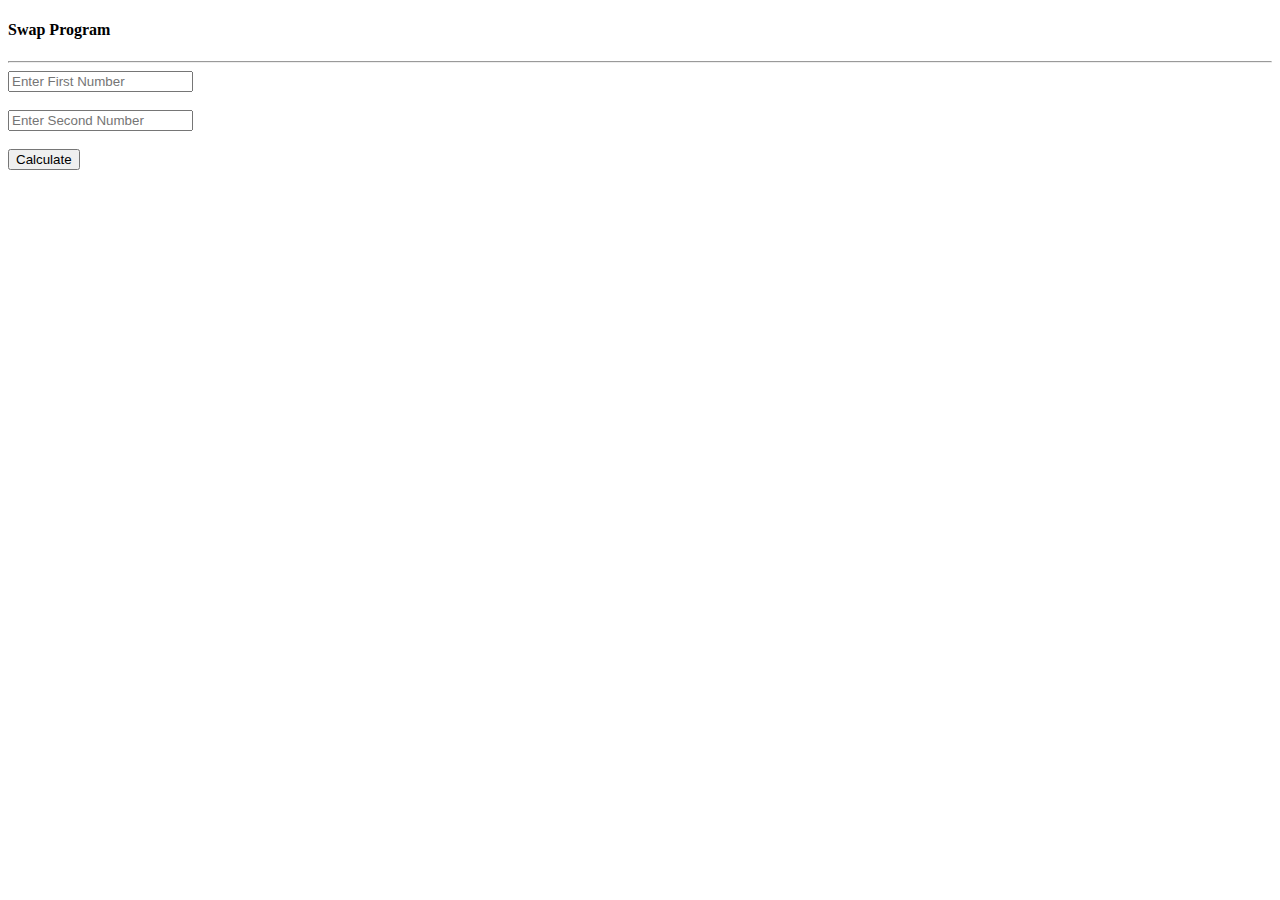
<file: myapp/scsapp/templates/scsapp/index.html>
<!DOCTYPE html>
<html>
<head>
	<title></title>
</head>
<body>
	<h4>Swap Program</h4>
	<hr>
<form action="swaplogic">
<input type="text" name="txt1" placeholder="Enter First Number" />
<br>
<br>
<input type="text" name="txt2" placeholder="Enter Second Number" />
<br>
<br>
<input type="submit" name="btnsubmit" value="Calculate" />
  

</form>
</body>
</html>
</file>
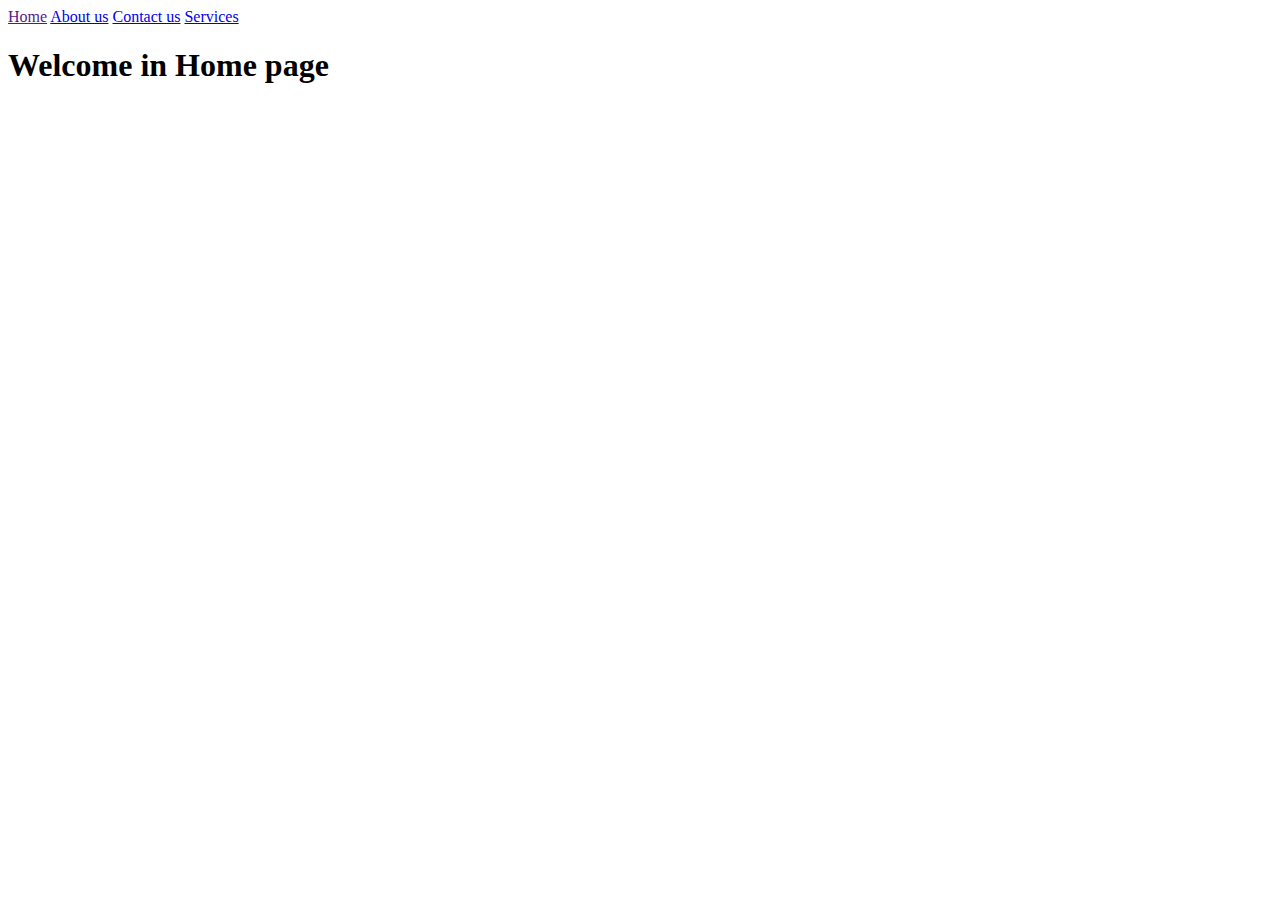
<file: myapp/siteapp/templates/siteapp/index.html>
<!DOCTYPE html>
<html>
<head>
	<title></title>
</head>
<body>
	<a href="">Home</a>
	<a href="about">About us</a>
	<a href="contact">Contact us</a>
	<a href="service">Services</a>
<h1>Welcome in Home page</h1>
</body>
</html>
</file>
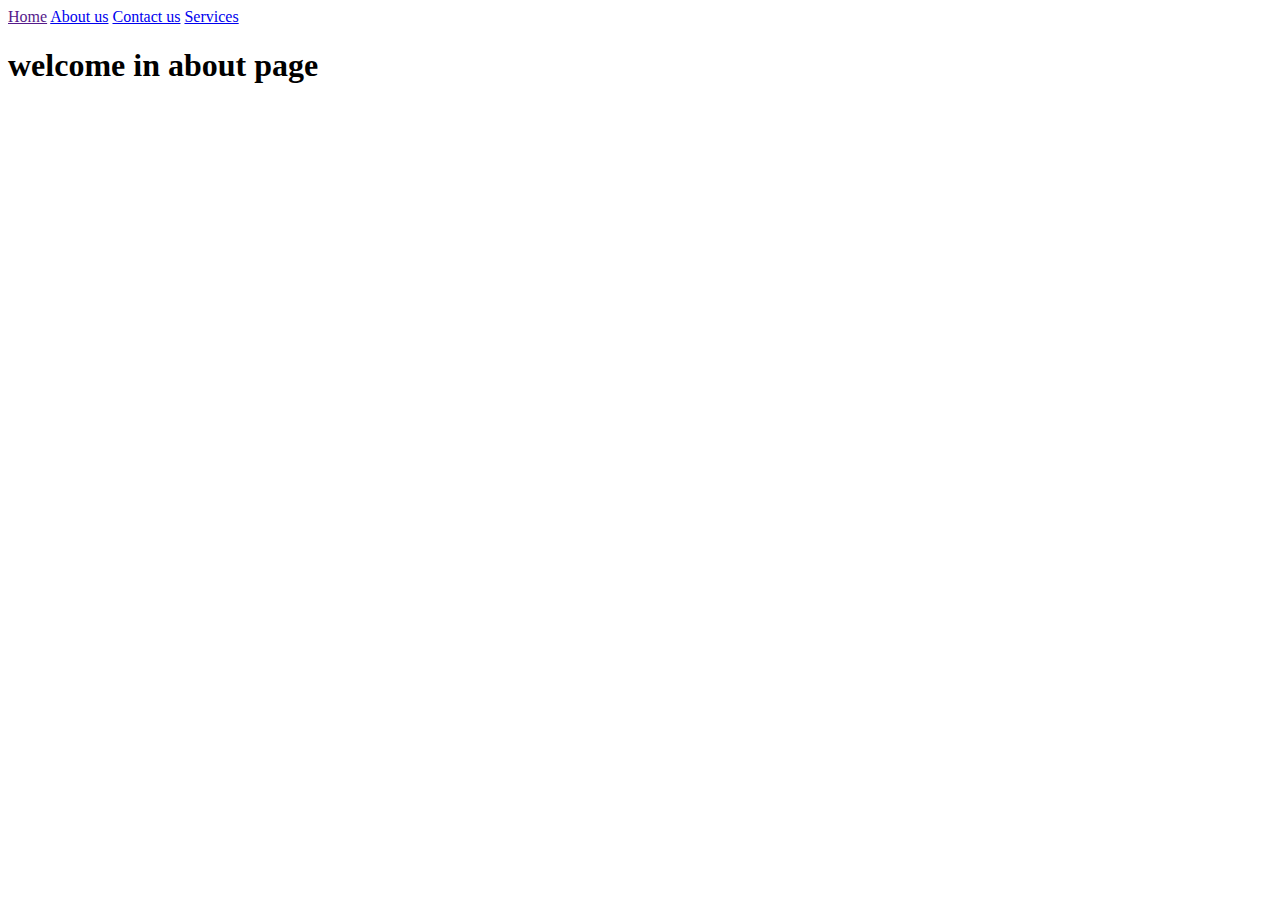
<file: myapp/siteapp/templates/siteapp/about.html>
<!DOCTYPE html>
<html>
<head>
	<title></title>
</head>
<body>
	<a href="">Home</a>
	<a href="about">About us</a>
	<a href="contact">Contact us</a>
	<a href="service">Services</a>
<h1>welcome in about page</h1>
</body>
</html>
</file>
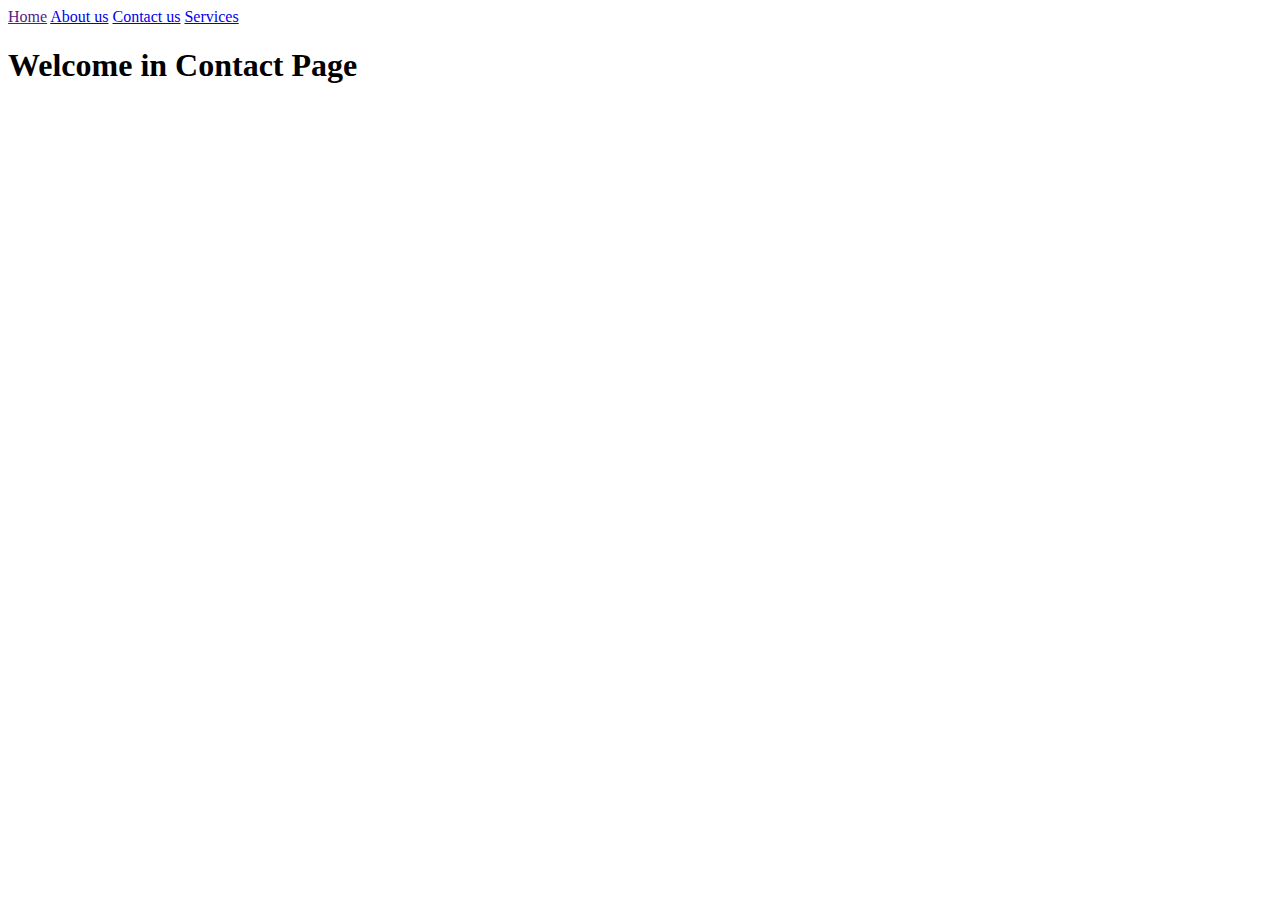
<file: myapp/siteapp/templates/siteapp/contact.html>
<!DOCTYPE html>
<html>
<head>
	<title></title>
</head>
<body>
	<a href="">Home</a>
	<a href="about">About us</a>
	<a href="contact">Contact us</a>
	<a href="service">Services</a>
<h1>Welcome in Contact Page</h1>
</body>
</html>
</file>
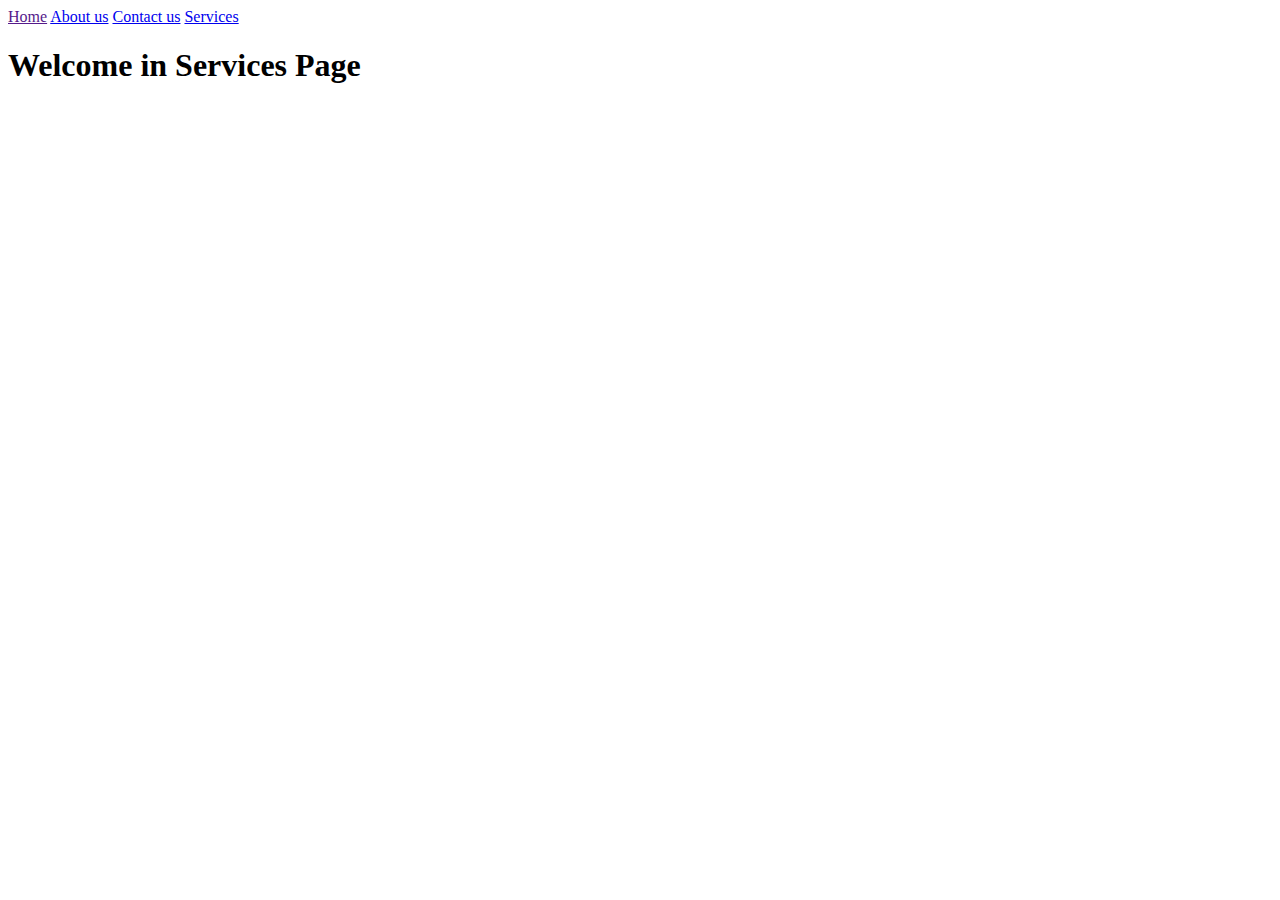
<file: myapp/siteapp/templates/siteapp/service.html>
<!DOCTYPE html>
<html>
<head>
	<title></title>
</head>
<body>
	<a href="">Home</a>
	<a href="about">About us</a>
	<a href="contact">Contact us</a>
	<a href="service">Services</a>
<h1>Welcome in Services Page</h1>
</body>
</html>
</file>
